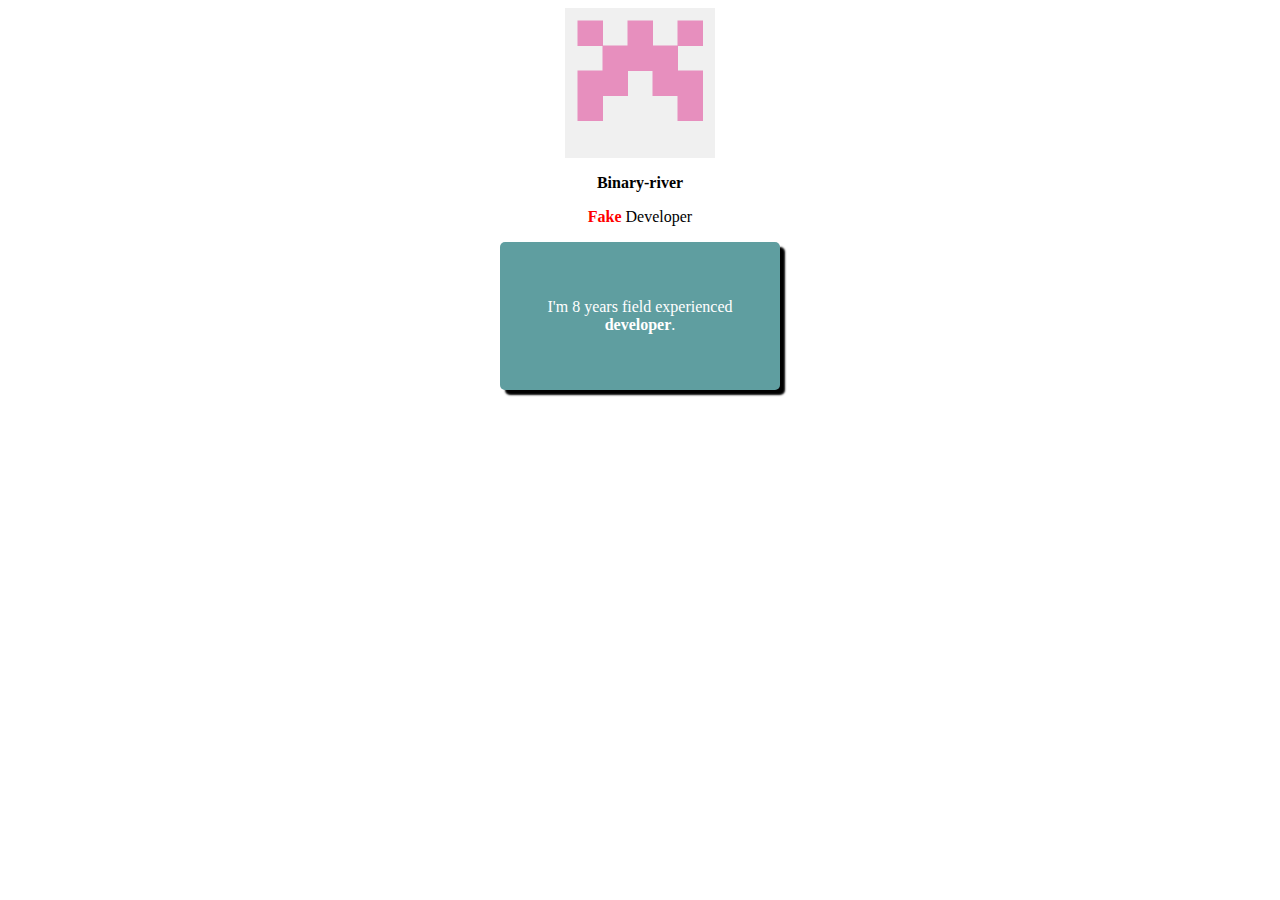
<file: index.html>
<!DOCTYPE html>
<html>
    <head>
        <meta charset="UTF-8">
        <title>Document</title>
        <link href="css/main.css" rel="stylesheet">
    </head>
    <body>
        <img src="profile.png" class="profile">
        <h3 class="title"> Binary-river </h3>
        <p> <strong style="color:red;">Fake</strong> Developer </p>
        <div class="box">
            <p>
                I'm 8 years field experienced <span style="font-weight:bold;">developer</span>. 
            </p> 
        </div>
    </body>
</html>
</file>
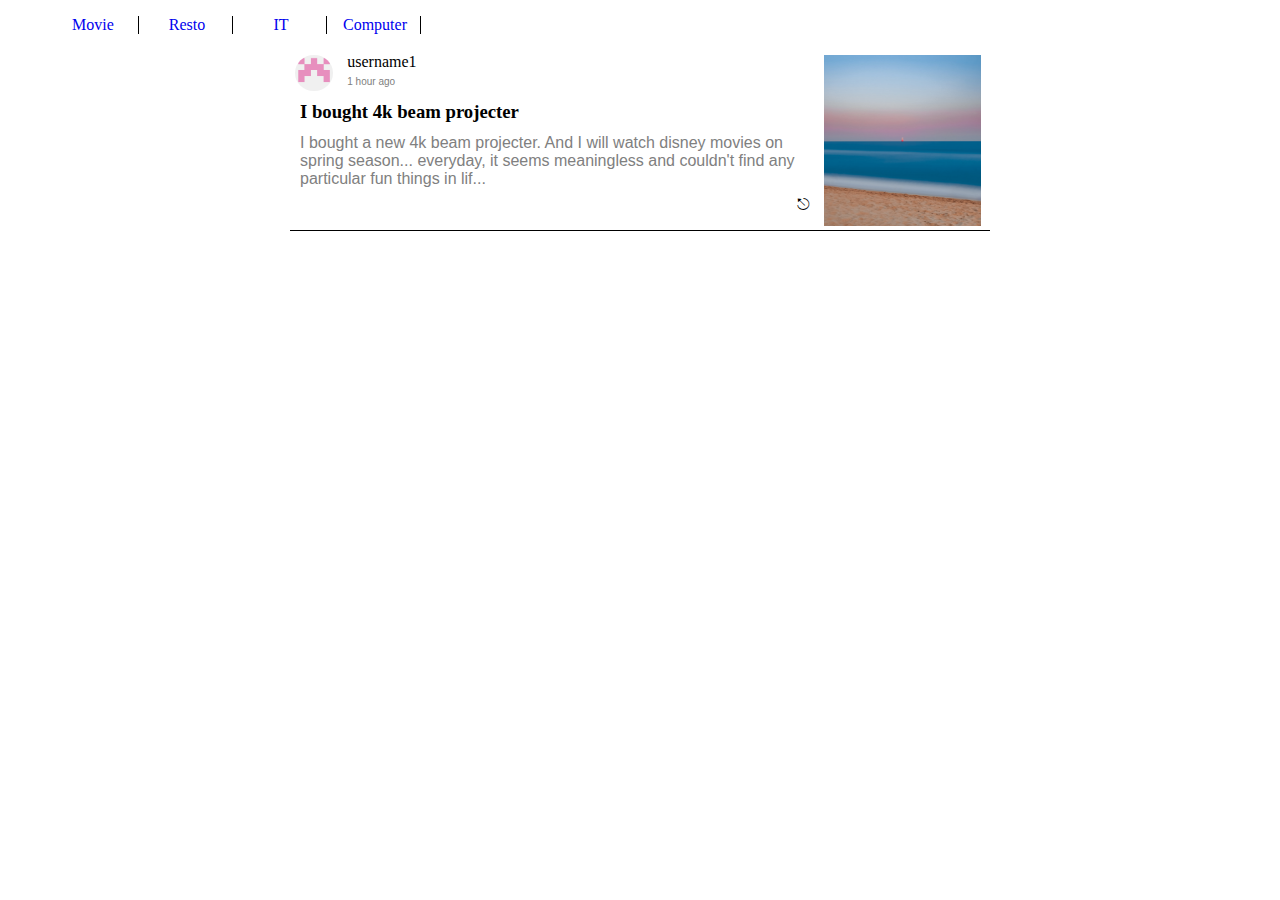
<file: homework1.html>
<!DOCTYPE html>
<html lang="en">
<head>
    <meta charset="UTF-8">
    <title>Document</title>
    <link href="css/homework1.css" rel="stylesheet" >
</head>
<body>

    <nav>
        <ul class="navbar">
            <li><a href="#">Movie</a></li>
            <li><a href="#">Resto</a></li>
            <li><a href="#">IT</a></li>
            <li><a href="#">Computer</a></li>
        </ul>
    </nav>
    
    <div class="container">
        <div class="maininfo">
             <div class="mainheader">
                <div class="usericondiv">
                    <img src="profile.png" class="profileimg">
                </div>
                <div class="usernamediv">
                    <div class="infotext">
                        <span class="nametext">username1</span><br>
                        <span class="timetext">1 hour ago</span>
                    </div>
                </div>
             </div>
             <div class="mainbody">
                <div class="mainsubject">
                    <h3>I bought 4k beam projecter</h3>
                </div>
                <div class="maincontent">
                    <p>
                        I bought a new 4k beam projecter. And I will watch disney movies on spring season...
                        everyday, it seems meaningless and couldn't find any particular fun things in lif...
                    </p>
                </div>
                <div class="mainlinkdiv">
                    <span class="moveicon">⎋</span>
                </div>
             </div>
        </div>
        <div class="imageinfo">
            <img src="beach.jpeg">
        </div>
    </div>
    
</body>
</html>
</file>
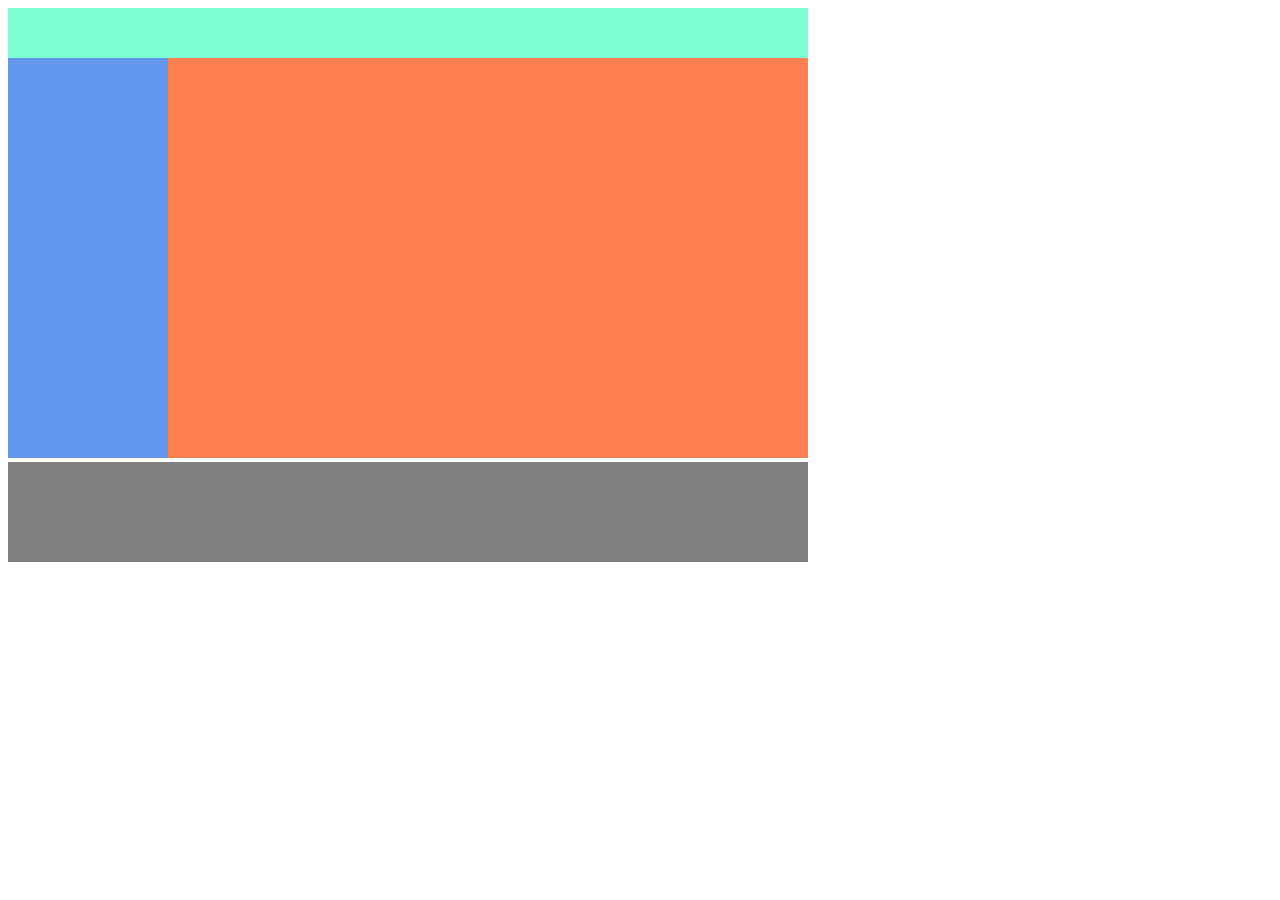
<file: layout1.html>
<!DOCTYPE html>
<html>
<head>
    <meta charset="UTF-8">
    <title>Document</title>
    <link href="css/main.css" rel="stylesheet">
</head>
<body>
    <div class="container">
        <div class="header"></div>
        <div class="left-menu"></div><div class="right"></div>
        <div class="footer"></div>
    </div>
    
</body>
</html>
</file>
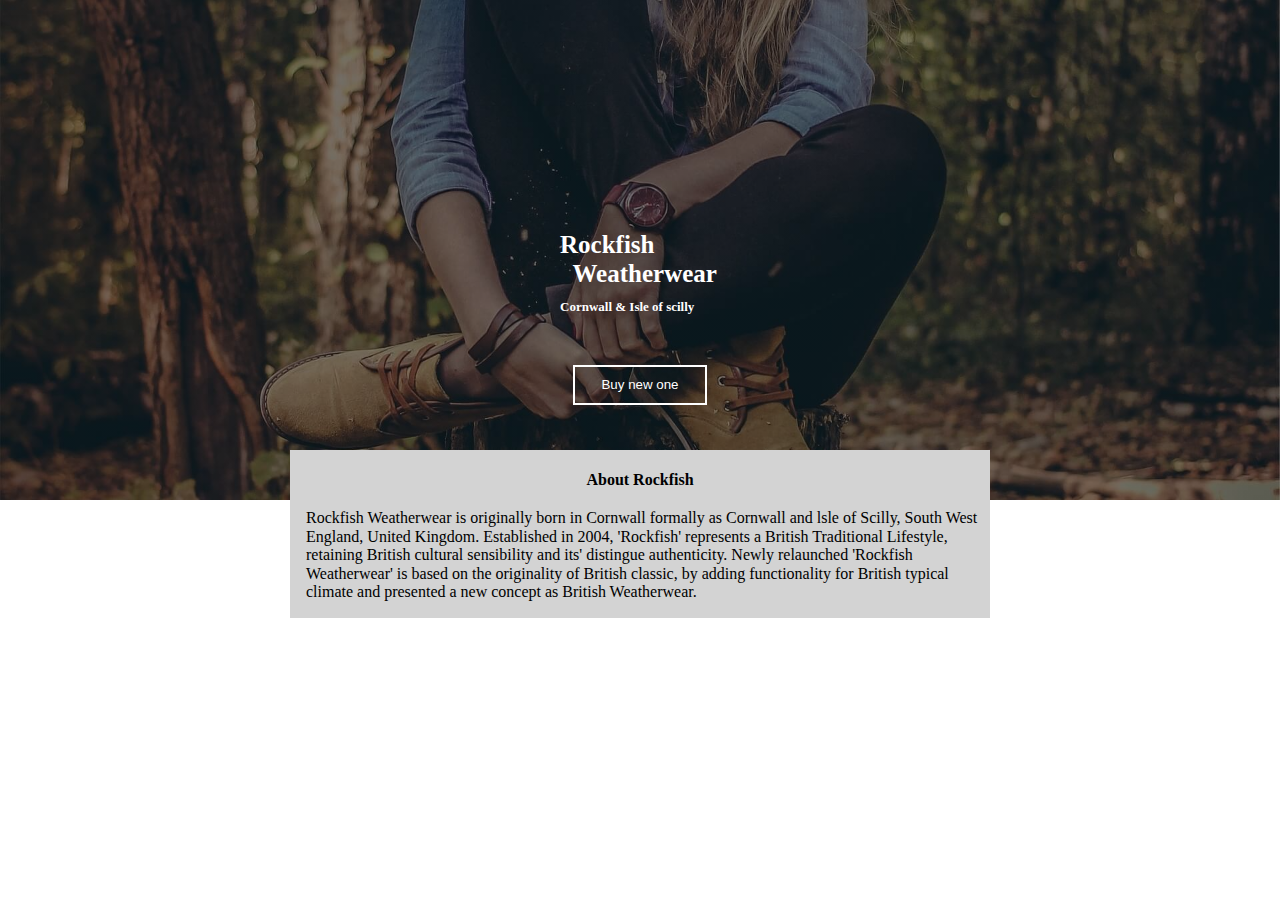
<file: layout2.html>
<!DOCTYPE html>
<html lang="en">
<head>
    <meta charset="UTF-8">
    <title>Document</title>
    <link href="css/normalize.css" rel="stylesheet">
    <link href="css/layout2.css" rel="stylesheet">
</head>
<body>
    <div class="main-background">
        <div class="main-text-wrapper">
            <p class="main-text">
                Rockfish<br>
                &nbsp;&nbsp;Weatherwear <br>
                <span class="text-cornwall">Cornwall & Isle of scilly</span>
            </p>
        </div>
        <button class="main-button">Buy new one</button>
    </div>    
    <div class="bottom-box">
        <h5 class="bottom-head">About Rockfish</h5>
        <p class="bottom-paragraph">
            Rockfish Weatherwear is originally born in Cornwall formally as Cornwall and lsle of Scilly,
            South West England, United Kingdom.
            Established in 2004, 'Rockfish' represents a British Traditional Lifestyle,
            retaining British cultural sensibility and its' distingue authenticity.
            Newly relaunched 'Rockfish Weatherwear' is based on the originality of British classic,
            by adding functionality for British typical climate and presented a new concept as British Weatherwear.
        </p>
    </div>
</body>
</html>
</file>
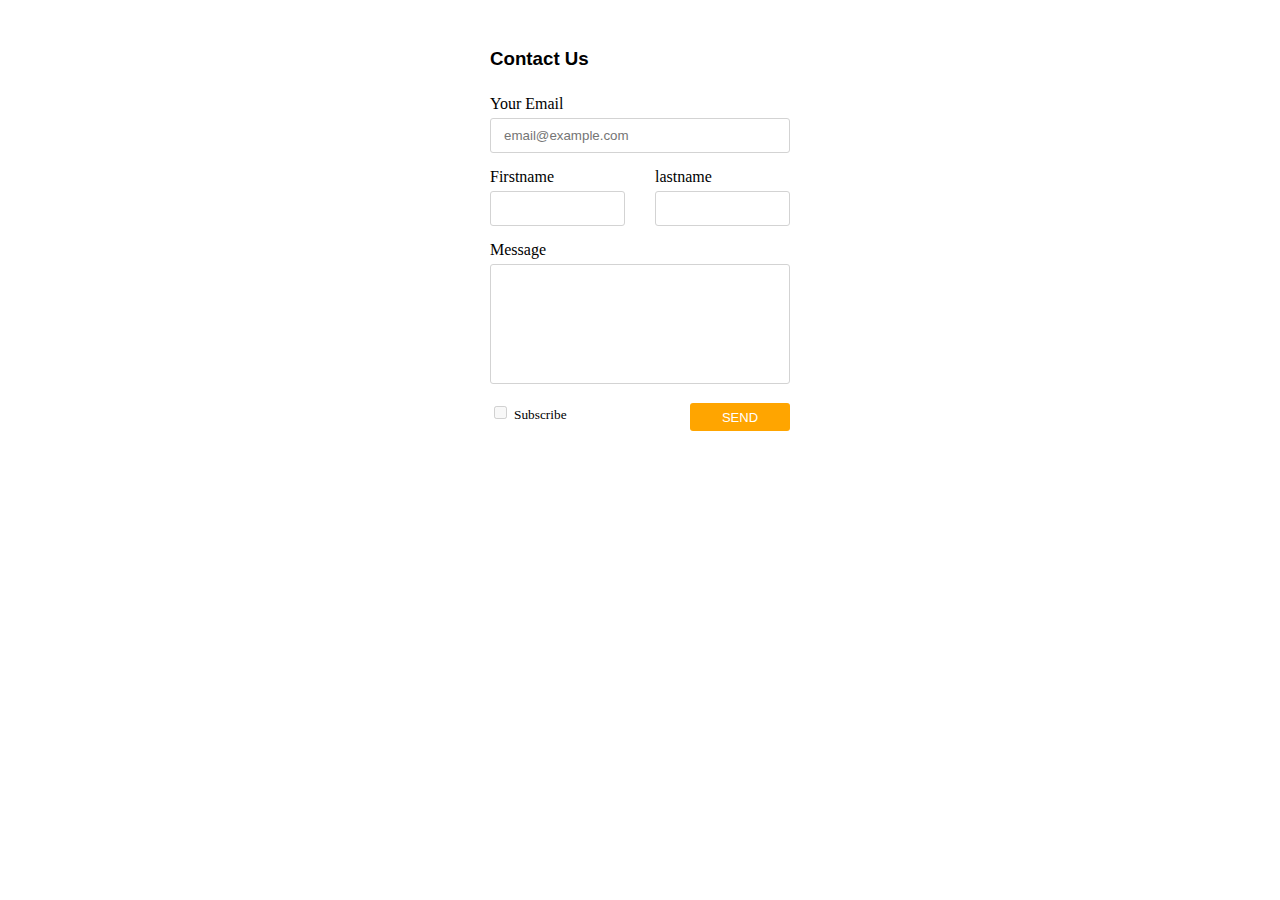
<file: layout3.html>
<!DOCTYPE html>
<html lang="en">
<head>
    <meta charset="UTF-8">
    <meta name="viewport" content="width=device-width, initial-scale=1.0">
    <title>Contact Us</title>
    <link href="css/layout3.css" rel="stylesheet">
</head>
<body>
    <div class="container">
        <h3>Contact Us</h3>
        <form action="#" method="get">
            <div class="userinputform">
            <div class="email-wrapper">
                <div class="desc email-desc">Your Email</div>
                <input type="email" class="email-form" placeholder="email@example.com" name="email">
            </div>

            <div class="name-wrapper">
                <div class="firstname-wrapper">
                    <div class="desc firstname-desc">Firstname</div>
                    <input type="text" class="firstname-form">
                </div>
                <div class="lastname-wrapper">
                    <div class="desc lastname-desc">lastname</div>
                    <input type="text" class="lastname-form">
                </div>
            </div>

            <div class="message-wrapper">
                <div class="desc message-desc">
                    Message
                </div>
                <textarea class="message-area"></textarea>
            </div>
            </div>

            <div class="bottom-box">
                <div class="subscribe-box">
                    <input type="checkbox" class="subscribe-checkbox" disabled="disabled"> <span class="subs">Subscribe</span>
                </div>
                <button type="submit" class="sendbutton">SEND</button>
            </div>
        </form>
    </div>
    
</body>
</html>
</file>
<file: css/main.css>
.profile {
    width:150px;
    display:block; 
    margin-left:auto; 
    margin-right:auto;
}

.title {
    text-align:center;
    font-size:16px;
}

p {
    text-align:center;
}

.box {
    margin: 10px;
    display:block; 
    margin-left: auto; 
    margin-right:auto; 
    width:200px;
    background-color: cadetblue;
    border-radius: 5px;
    padding: 40px;
    color: white;
    box-shadow: 5px 5px 2px 0px black;
}

.container {
    width: 800px;
}

.header {
    width: 100%;
    height: 50px;
    background-color: aquamarine;
}

.left-menu {
    width: 20%;
    height: 400px;
    background: cornflowerblue;
    display: inline-block;
    /* float:left; */
}

.right {
    width: 80%;
    height: 400px;
    background: coral;
    display: inline-block;
    /* float:left; */
}

.footer {
    width: 100%;
    height: 100px;
    background: grey;
    /* clear:both; */
}
</file>
<file: css/homework1.css>
.container {
    width: 700px;
    height: 180px;
    box-shadow: 0px 1px;
    display: block;
    margin-left: auto;
    margin-right: auto;
}

.maininfo {
    width: 75%;
    height: 100%;
    float: left;
}

.imageinfo{
    width: 25%;
    height : 100%;
    float:left;
}

.mainheader {
    width: 100%;
    height: 25%;
}

.mainbody {
    width: 100%;
    height: 75%;
}

.usericondiv {
    width: 9%;
    height: 100%;
    display: flex;
    justify-content: center;
    align-items: center;
    float:left;
}

.usernamediv {
    width: 91%;
    height: 100%;
    float: left;
}

.profileimg {
    width: 80%;
    height: 80%;
    border-radius:100%;
}

.infotext {
    margin-left: 10px;
    margin-top : 3px;
}

.nametext {
    font-family:'Times New Roman', Times, serif;
    font-size: medium;
}

.timetext {
    font-family:'Lucida Sans', 'Lucida Sans Regular', 'Lucida Grande', 'Lucida Sans Unicode', Geneva, Verdana, sans-serif;
    color: grey;
    font-weight: 100;
    font-size:x-small    ;   
}

.mainsubject {
    width: 100%;
    height: 25%;
    display: flex;
    align-items: center;
}

.maincontent {
    width: 100%;
    height: 50%;
    display: flex;
}

.mainlinkdiv {
    width: 100%;
    height: 15%;
    text-align: right;
}

.mainlinkdiv span {
    margin: 0px;
    margin-right:5px;
}

.mainsubject h3 {
    margin:0px;
    margin-left : 10px;
}

.maincontent p {
    margin: 5px 5px 5px 10px;
    font-size: medium;
    color: grey;
    font-family: sans-serif;
}

.imageinfo {
    display: flex;
    justify-content: center;
    align-items: center;
}

.imageinfo img {
    width: 90%;
    height: 95%;
}


.navbar li{
    display: inline-block;
    width: 90px;
    text-align: center;
    box-shadow: 1px 0px;
    font-family:'Times New Roman', Times, serif;
    color: black;
}

.navbar a {
    font-size: 16px;
    text-decoration: none;
}

.navbar a:visited {
    color : inherit;
}
</file>
<file: css/layout2.css>
div {
    box-sizing: border-box;
}

body {
    margin: 0px;
}

html {
    line-height: 1.15;
}

.main-background {
    width: 100%;
    height: 500px;
    background-position: center;
    background-repeat: no-repeat;
    background-size: cover;
    padding: 1px;
    background-image: linear-gradient(rgba(0,0,0,0.5), rgba(0,0,0,0.5)), url(../img/shoes.jpg);
    position:relative;
}

.main-title {
    color: white;
    font-size: 20px;
    margin: 10px;
}

.main-text-wrapper {
    width:100%;
    margin-top:230px;
    display: block;
}

.main-text {
    color: white;
    font-size: 25px;
    font-weight: bold;
    width:160px;
    margin-left: auto;
    margin-right:auto;

}

.text-cornwall {
    font-size: small;
}


.main-button {
    width:134px;
    height: 40px;
    padding: 10px 25px;
    border:2px solid white;
    font-family: 'Lato', sans-serif;
    font-weight: 500;
    font-size:smaller;
    background: transparent;
    cursor: pointer;
    transition: all 0.3s ease;
    color:white;
    position:absolute;
    left:0px;
    right:0px;
    margin-left:auto;
    margin-right:auto;
    bottom:95px;
}

.main-button:hover {
    box-shadow:
   -2px -2px 5px 0px #fff9,
   -2px -2px 5px 0px #fff9,
   2px 2px 5px 0px #0002,
   2px 2px 5px 0px #0001;
}

.bottom-box {
    width: 70%;
    max-width:700px;
    height: 45%;
    background-color: lightgray;
    position:relative;
    top: -50px;
    margin:auto;
    padding: 1px;
}

.bottom-head{
    text-align: center;
    font-size: medium;
    margin-top: 20px;
    margin-bottom: 20px;
}

.bottom-paragraph {
    text-align: left;
    margin-left: 15px;
    margin-right: 7px;
}
</file>
<file: css/layout3.css>
input {
    box-sizing: border-box;
}


.container {
    display:block;
    margin:auto;
    width:300px;
    height:250px;
    padding: 40px;
}

.container h3 {
    padding: 0px;
    margin: 0px;
    font-family:'Lucida Sans', 'Lucida Sans Regular', 'Lucida Grande', 'Lucida Sans Unicode', Geneva, Verdana, sans-serif
}

.email-wrapper {
    margin-top: 25px;
    margin-bottom: 15px;
}

.userinputform input {
    width: 100%;
    height: 35px;
    border: 1px solid lightgray;
    border-radius: 3px;
    padding-left: 13px;
}

.desc {
    margin-bottom: 5px;
}

.name-wrapper{
    display:flex;
    width: 100%;
    justify-content: space-between;
    margin-bottom: 15px;
}

.firstname-wrapper {
    width: 45%;
}

.firstname-form {
    width: 100%;
}

.lastname-wrapper {
    width: 45%;
   
}

.lastname-form {
    width: 100%;
}

.message-area {
    width: 100%;
    border: 1px solid lightgray;
    border-radius: 3px;
    padding-left: 13px;
    height:120px;
    box-sizing: border-box;
    resize: none;
}

.message-wrapper {
    margin-bottom: 15px;
}

.bottom-box {
    display: flex;
    justify-content: space-between;
    height: 70px;
}

.sendbutton {
    border: none;
    background-color: orange;
    color:white;
    font-size: small;
    padding: 5px;
    box-sizing: border-box;
    width: 100px;
    height: 28px;
    border-radius: 3px;
}

.subs {
    font-size: smaller;
}
</file>
